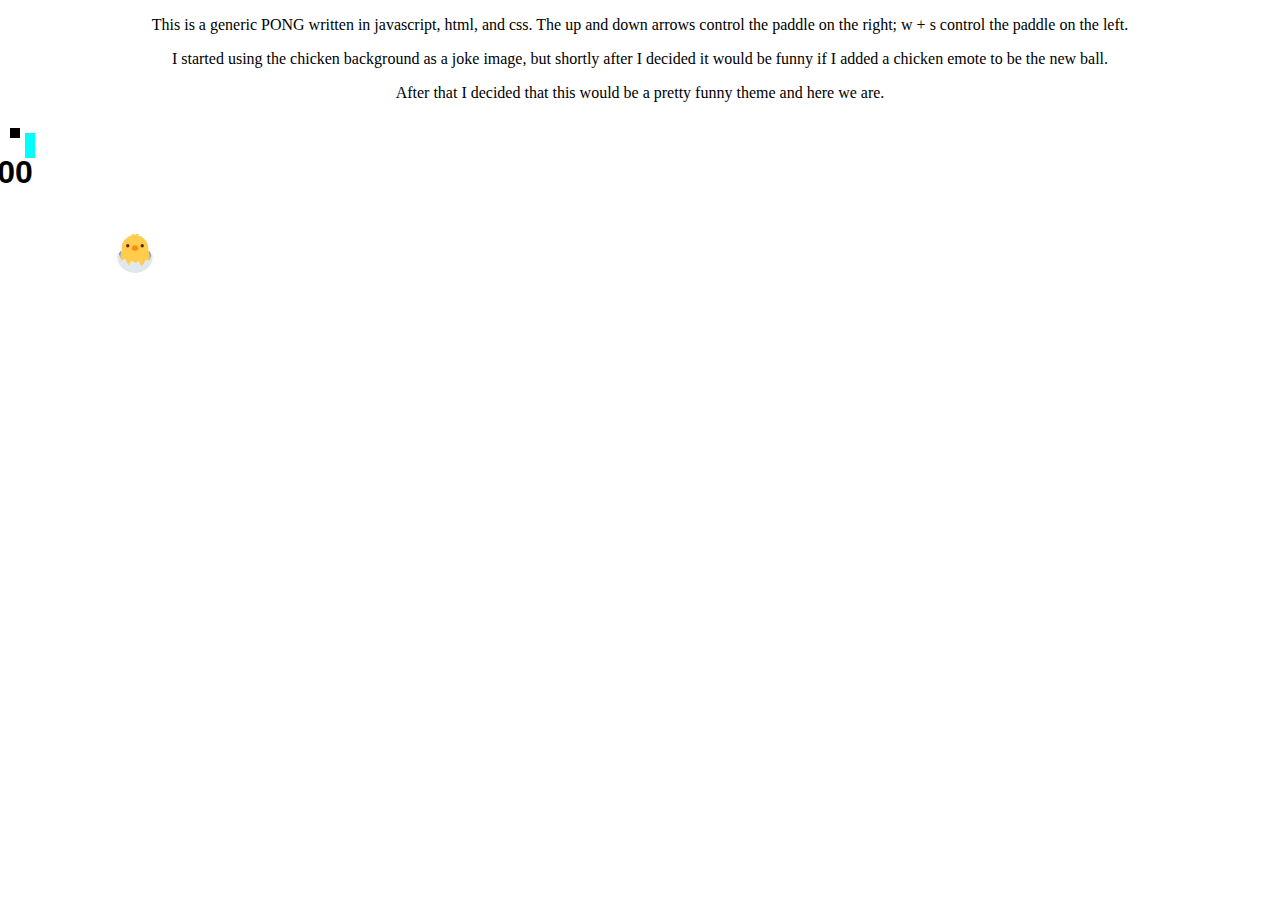
<file: Pong Game/index.html>
<!DOCTYPE html>
<html lang="en">
  <head>
    <title>Audio PONG</title>
    <script src="./javascript/Tone.js"></script>
    <meta charset="UTF-8" />
    <link rel="stylesheet" href=./pong-styles.css>

  </head>

  <body><center>
    <p>This is a generic PONG written in javascript, html, and css. The up and down arrows control the paddle on the right; w + s control the paddle on the left.</p>
    <p>I started using the chicken background as a joke image, but shortly after I decided it would be funny if I added a chicken emote to be the new ball.</p>
    <p>After that I decided that this would be a pretty funny theme and here we are.</p>
    <div id="game">
      <div class="paddle" id="left-paddle"></div>
      <div class="paddle" id="right-paddle"></div>
      <div class="ball" id="ball"></div>
      <h1 class="score" id="left-score">0</h1>
      <h1 class="score" id="right-score">0</h1
    </div>

    <div id="instructions">
      <p>
        <strong><span style="text-decoration:underline;">INSTRUCTIONS:</span></strong><br/>
        <strong>W/S</strong> – move left paddle up/down<br/>
        <strong>cursor up/down</strong> – move right paddle up/down</br>
        <strong>R</strong> - reset</br>
        <strong>1</strong> – cycle right paddle computer control</br>
        <strong>2</strong> – toggle left paddle mouse control</br>
        <strong>M</strong> – toggle mute sound</br>
        <strong>N/B</strong> – volume up/down (0–10)</br></br>

      </p>
    </div>
    <div id="errors-debug">
      Computer control is <span id="computer-control-state">OFF</span><br/>
      Mouse control is <span id="mouse-control-state">OFF</span></br>
      Mute is <span id="mute-state">false</span><br/>
      Volume is <span id="volume-state">5</span> out of 10<br/><br/>
      ERRORS:<br/>
      <p id="errors"></p>
      DEBUG:<br/>
      <p id="debug"></p>
    </div>
    <script type="module" src="https://housercaspar.github.io/apple-eater/javascript/pong-audio.js"></script>
    <script type="module" src="https://housercaspar.github.io/apple-eater/javascript/pong-classes.js"></script>
    <script type="module" src="https://housercaspar.github.io/apple-eater/javascript/pong-events.js"></script>
    <script type="module" src="https://housercaspar.github.io/apple-eater/javascript/pong-util.js"></script>
    <script type="module" src="https://housercaspar.github.io/apple-eater/javascript/pong-index.js"></script>
</center>  </body>
</html>
</file>
